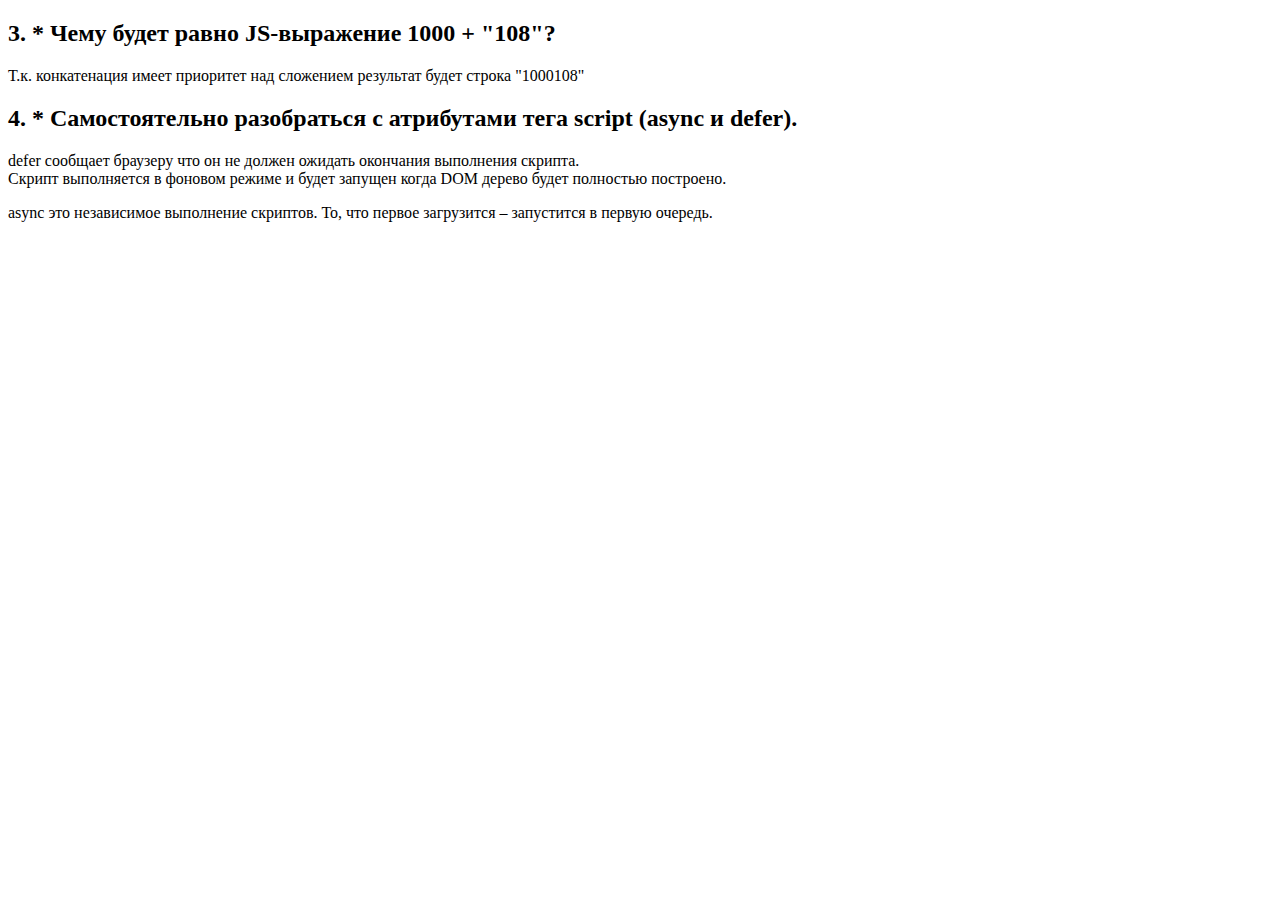
<file: HomeWork1/index.html>
<!DOCTYPE html>
<html lang="en">
<head>
    <meta charset="UTF-8">
    <title>Title</title>
</head>
<body>

    <h2>3. * Чему будет равно JS-выражение 1000 + "108"?</h2>
    <p>Т.к. конкатенация имеет приоритет над сложением результат будет строка "1000108"</p>
    <h2>4. * Самостоятельно разобраться с атрибутами тега script (async и defer).</h2>
    <p>defer сообщает браузеру что он не должен ожидать окончания выполнения скрипта.<br> Скрипт выполняется в фоновом режиме и будет запущен когда DOM дерево будет полностью построено.</p>
    <p>async это независимое выполнение скриптов. То, что первое загрузится – запустится в первую очередь.</p>
    <script defer src="script/Task_1_1.js"></script>
    <script defer src="script/Task_1_2.js"></script>

</body>
</html>
</file>
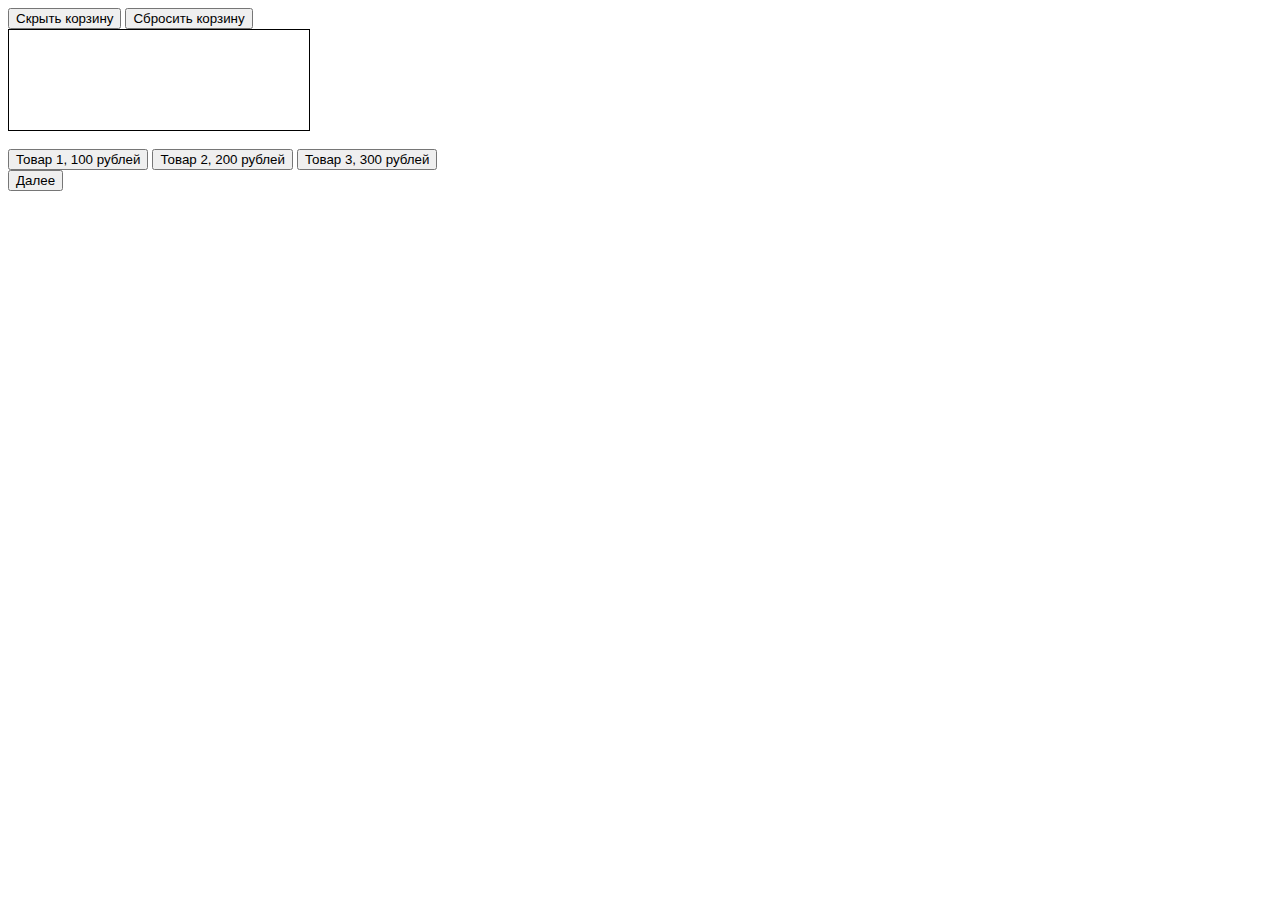
<file: HomeWork7/index.html>
<!DOCTYPE html>
<html lang="en">

<head>
  <meta charset="UTF-8">
  <meta http-equiv="X-UA-Compatible" content="IE=edge">
  <meta name="viewport" content="width=device-width, initial-scale=1.0">
  <title>Lesson 7</title>
  <link rel="stylesheet" href="style.css">
  <script src="script.js"></script>
</head>

<body>
<div id="basketWrapper">
  <button id="showButton">Скрыть корзину</button>
  <button id="resetButton">Сбросить корзину</button>
  <div id="basketDiv"></div>
  <br>
  <button id="addMilk">Товар 1, 100 рублей</button>
  <button id="addBread">Товар 2, 200 рублей</button>
  <button id="addApple">Товар 3, 300 рублей</button><br>
  <button id="nextButton">Далее</button>
</div>
<div id="bottomWrapper">
  <span>Адрес доставки</span> <br>
  <textarea id="address" cols="30" rows="10"></textarea>
  <br>
  <span>Комментарий</span><br>
  <textarea id="comms" cols="30" rows="10"></textarea><br>
  <button id="sendButton">Отправить</button>
  <button id="cancelButton">Отмена</button>
</div>
</body>

</html>
</file>
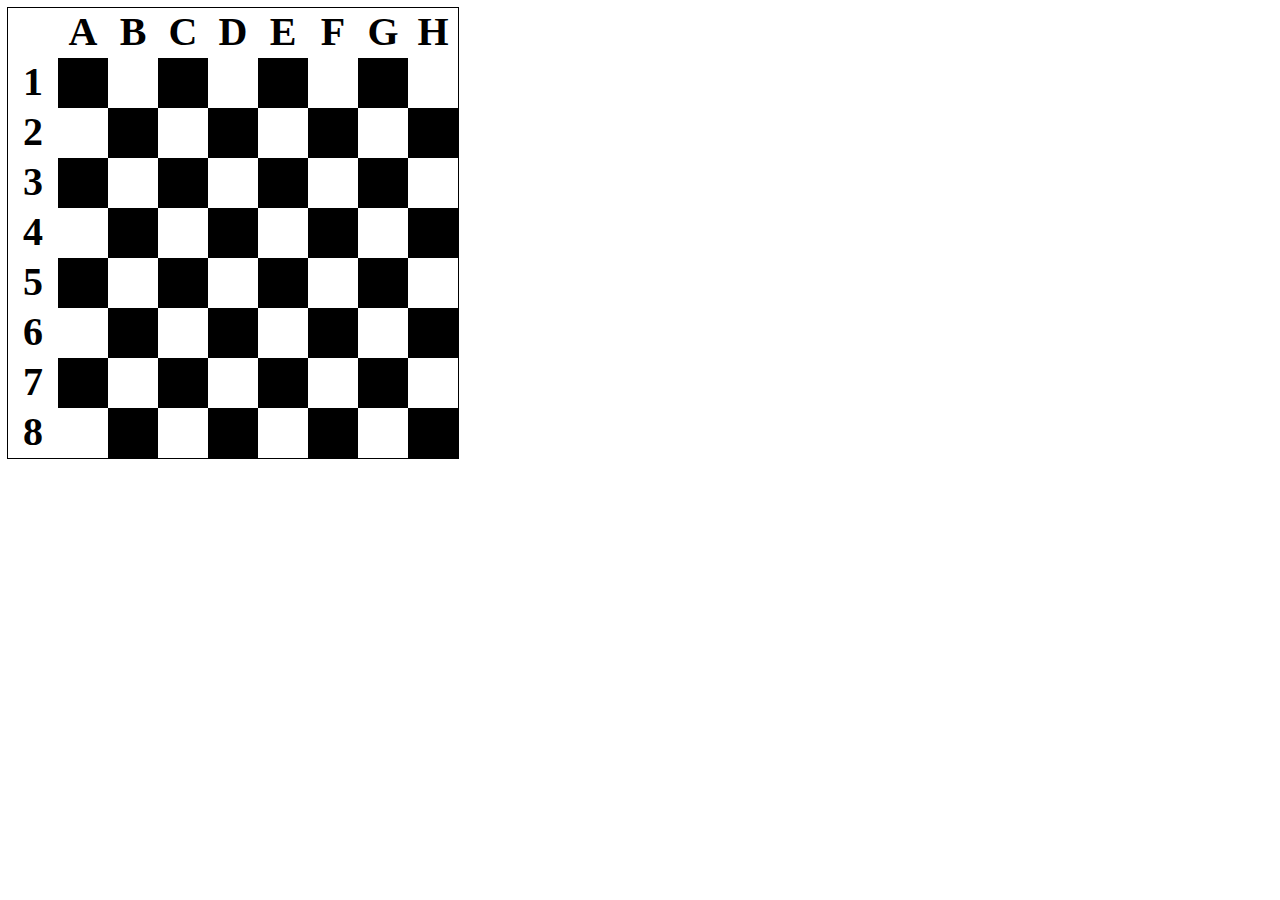
<file: HomeWork5/Task_5_1/index.html>
<!doctype html>
<html lang="en">
<head>
    <meta charset="UTF-8">
    <meta name="viewport"
          content="width=device-width, user-scalable=no, initial-scale=1.0, maximum-scale=1.0, minimum-scale=1.0">
    <meta http-equiv="X-UA-Compatible" content="ie=edge">
    <title>Chess</title>
    <link rel="stylesheet" href="style.css">
</head>
<body>
    <div class="chess"></div>
    <script src="script.js"></script>
</body>
</html>
</file>
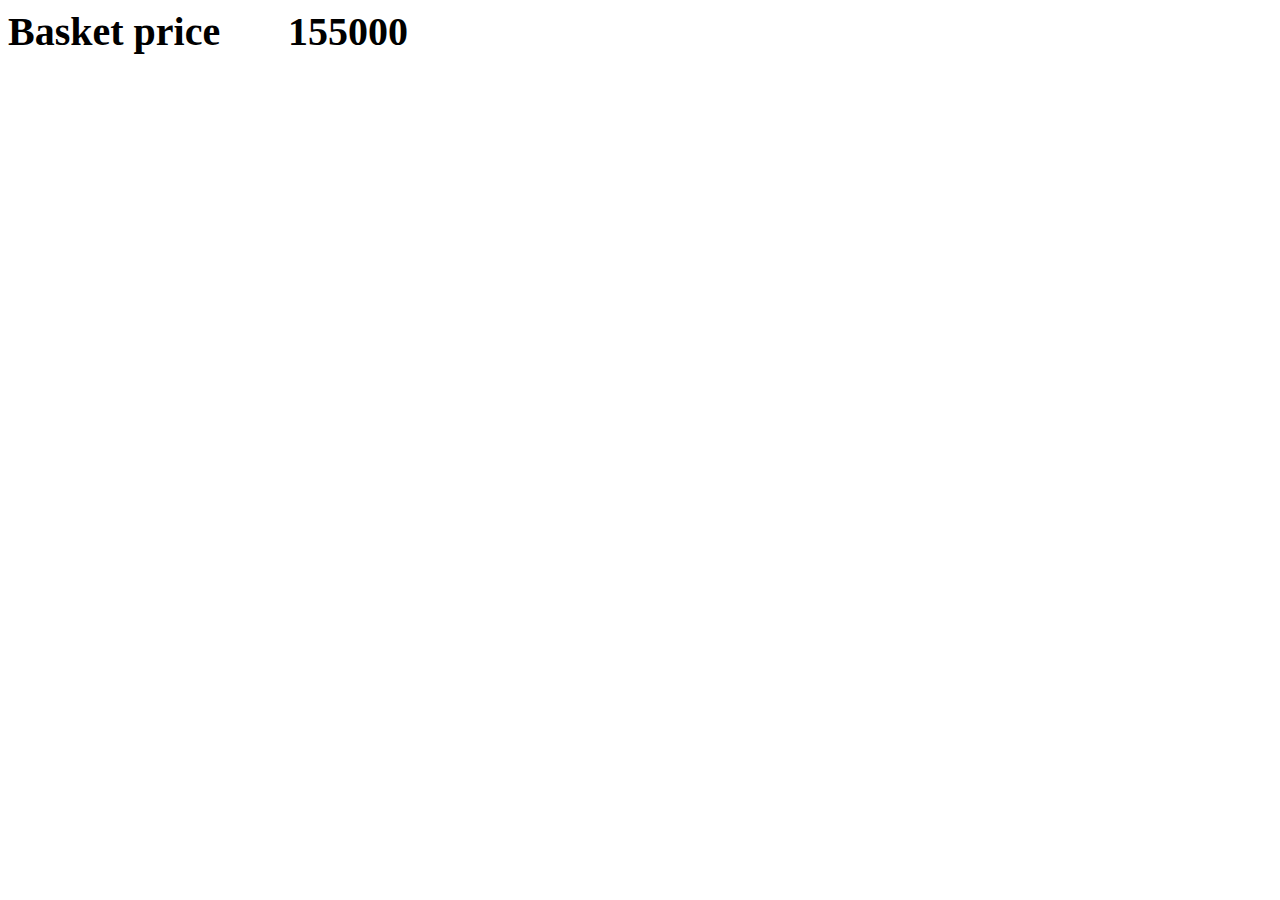
<file: HomeWork5/Task_5_2/index.html>
<!doctype html>
<html lang="en">
<head>
  <meta charset="UTF-8">
  <meta name="viewport"
        content="width=device-width, user-scalable=no, initial-scale=1.0, maximum-scale=1.0, minimum-scale=1.0">
  <meta http-equiv="X-UA-Compatible" content="ie=edge">
  <title>Basket</title>
  <link rel="stylesheet" href="style.css">
</head>
<body>
  <div id="basket" class="basket">Basket price</div>
  <script src="script.js"></script>
</body>
</html>
</file>
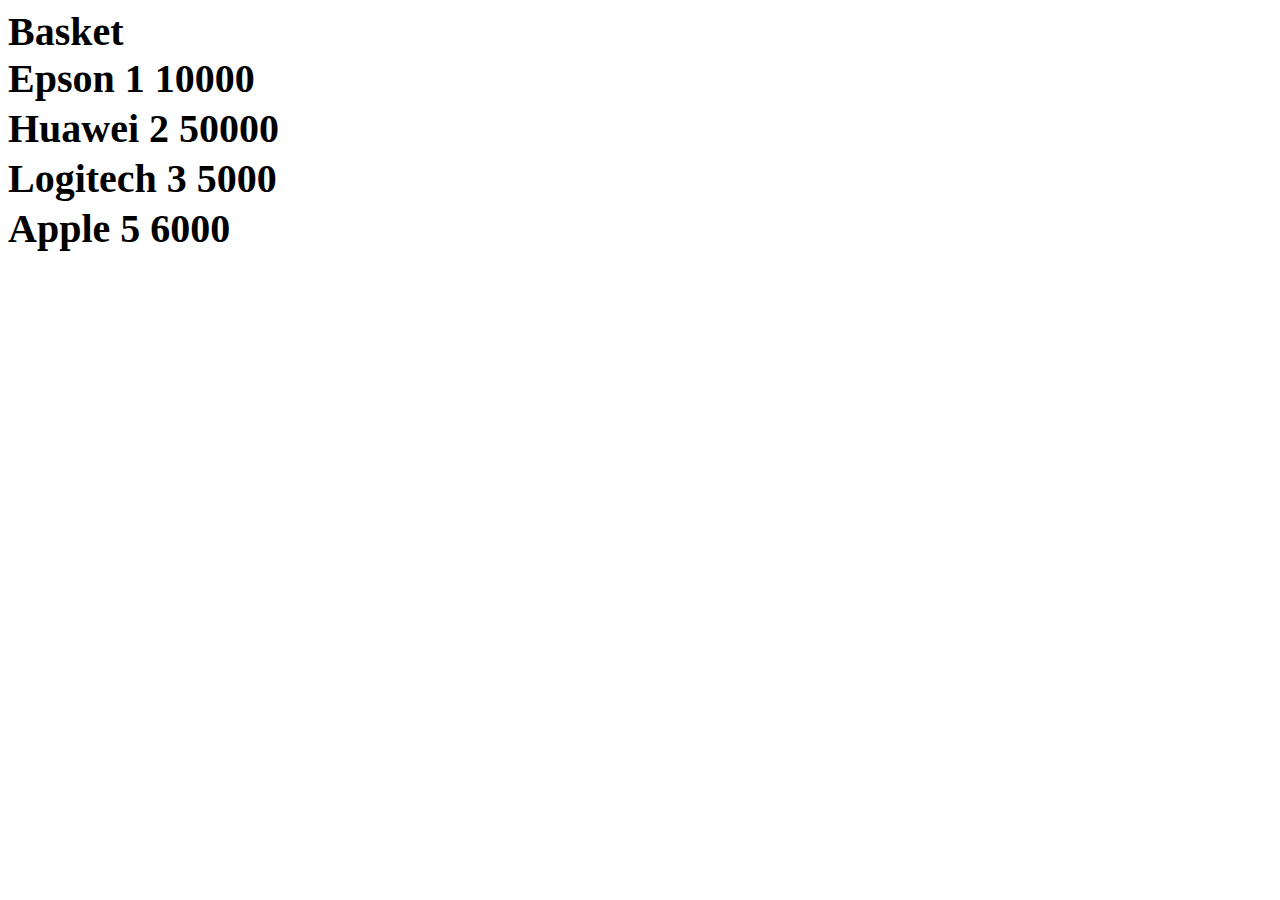
<file: HomeWork5/Task_5_3/index.html>
<!doctype html>
<html lang="en">
<head>
  <meta charset="UTF-8">
  <meta name="viewport"
        content="width=device-width, user-scalable=no, initial-scale=1.0, maximum-scale=1.0, minimum-scale=1.0">
  <meta http-equiv="X-UA-Compatible" content="ie=edge">
  <title>Basket</title>
  <link rel="stylesheet" href="style.css">
</head>
<body>
  <div id="basket" class="basket">Basket</div>
  <script src="script.js"></script>
</body>
</html>
</file>
<file: HomeWork7/style.css>
#basketDiv {
    height: 100px;
    width: 300px;
    border: 1px solid #000;
    display: block;
}
#basketWrapper {
    display: block;
}
#bottomWrapper {
    display: none;
}
</file>
<file: HomeWork5/Task_5_1/style.css>
.chess{
    width: 450px;
    height: 450px;
    outline: 1px solid black;
}

.chess-new{
    width: 50px;
    height: 50px;
    float: left;
}

.black{
    background-color: black;
}

.text {
    width: 50px;
    height: 50px;
    text-align: center;
    font-size: 40px;
    font-weight: bold;
}
</file>
<file: HomeWork5/Task_5_2/style.css>
.basket {
    width: 550px;
    height: 50px;
    text-align: left;
    font-size: 40px;
    font-weight: bold;

}

.text {
    width: 270px;
    height: 50px;
    text-align: left;
    font-size: 40px;
    font-weight: bold;
    float: right;
}
</file>
<file: HomeWork5/Task_5_3/style.css>
.basket {
    width: 50px;
    height: 50px;
    text-align: left;
    font-size: 40px;
    font-weight: bold;

}

.text {
    width: 300px;
    height: 50px;
    text-align: left;
    font-size: 40px;
    font-weight: bold;
    float: left;
}
</file>
